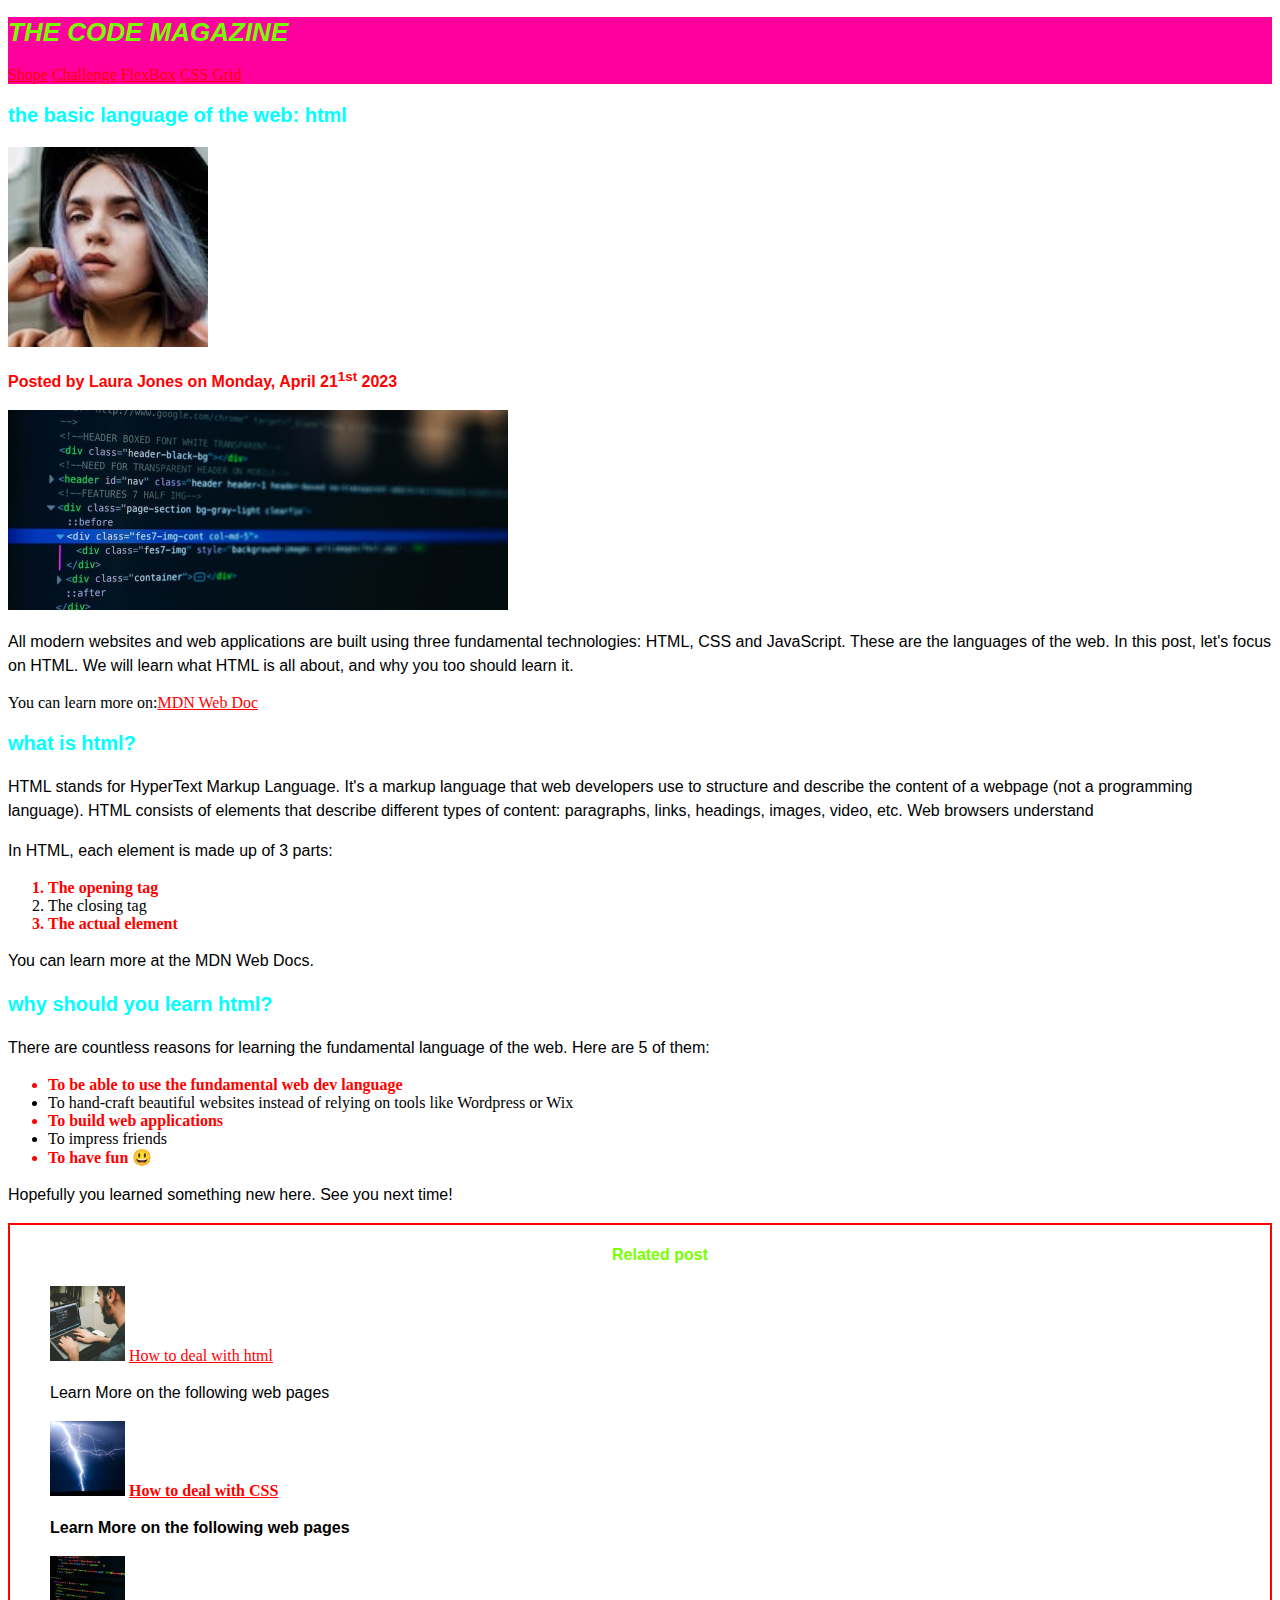
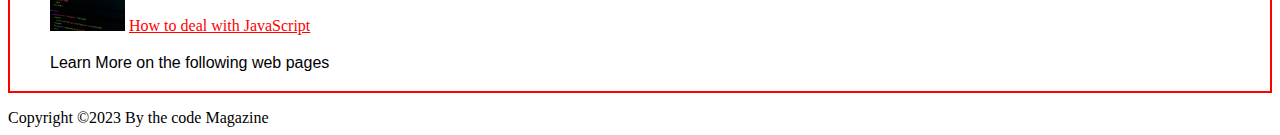
<file: section-1-2-3/index.html>
<!DOCTYPE html>
<html lang="en">
  <head>
    <meta charset="UTF-8" />
    <meta http-equiv="X-UA-Compatible" content="IE=edge" />
    <meta
      name="viewport"
      content="width=
    , initial-scale=1.0"
    />
    <title>Aaron web Page</title>
   <link href="./style.css" rel="stylesheet"/>
  </head>
  <body>
  <header>
    <nav>
      <h1>The Code Magazine</h1>
      <a href="./shope.html">Shope</a>
      <a href="#">Challenge</a>
      <a href="#">FlexBox</a>
      <a href="#">CSS Grid</a>
    </nav>
    </header>
<article>
    <h3>The Basic Language of the Web: HTML</h3>
    <img src="./image/laura-jones.jpg" alt="The Blog" width="200" height="200" />
    <p id="author">Posted by Laura Jones on Monday, April 21<sup>1st</sup> 2023</p>
    <img src="./image/post-img.jpg" alt="Html code snipe" width="500" height="200" />
    <p>
      All modern websites and web applications are built using three fundamental
      technologies: HTML, CSS and JavaScript. These are the languages of the
      web. In this post, let's focus on HTML. We will learn what HTML is all
      about, and why you too should learn it.
    </p>
    You can learn more on:<a
      href="https://developer.mozilla.org/en-US/"
      alt="_blank"
      >MDN Web Doc</a
    >
    <h3>What is HTML?</h3>
    <p>
      HTML stands for HyperText Markup Language. It's a markup language that web
      developers use to structure and describe the content of a webpage (not a
      programming language). HTML consists of elements that describe different
      types of content: paragraphs, links, headings, images, video, etc. Web
      browsers understand
    </p>

    <p>In HTML, each element is made up of 3 parts:</p>
    <ol id="ol-list">
      <li>The opening tag</li>
      <li>The closing tag</li>
      <li>The actual element</li>
    </ol>
    <p>You can learn more at the MDN Web Docs.</p>
    <h3>Why should you learn HTML?</h3>
    <p>
      There are countless reasons for learning the fundamental language of the
      web. Here are 5 of them:
    </p>
    <ul>
      <li>To be able to use the fundamental web dev language</li>
      <li>
        To hand-craft beautiful websites instead of relying on tools like
        Wordpress or Wix
      </li>
      <li>To build web applications</li>
      <li>To impress friends</li>
      <li>To have fun 😃</li>
    </ul>
    <p>Hopefully you learned something new here. See you next time!</p>
</article>

<ul class="author-list">
  <h4>Related post</h4>
<li>

    <img src="./image/related-1.jpg"/ alt="By Jonas Schemedtmann"
    width="75"
    height="75">
    <a href="Hello">How to deal with html</a>
    <p>Learn More on the following web pages</p>
</li>
<li>
    <img src="./image/related-2.jpg" alt="BY Aaron Abraham"
    width="75"
    height="75"/>
    <a href="Hello">How to deal with CSS</a>
    <p>Learn More on the following web pages</p>
</li>
<li>
    <img src="./image/related-3.jpg" alt="The blog image"/
    width="75"
    height="75">
    <a href="Hello">How to deal with JavaScript</a>
    <p>Learn More on the following web pages</p>
</li>
</ul>
</aside>
</html>
<footer>
    Copyright &copy;2023 By the code Magazine
</footer>
</body>
</html>
</file>
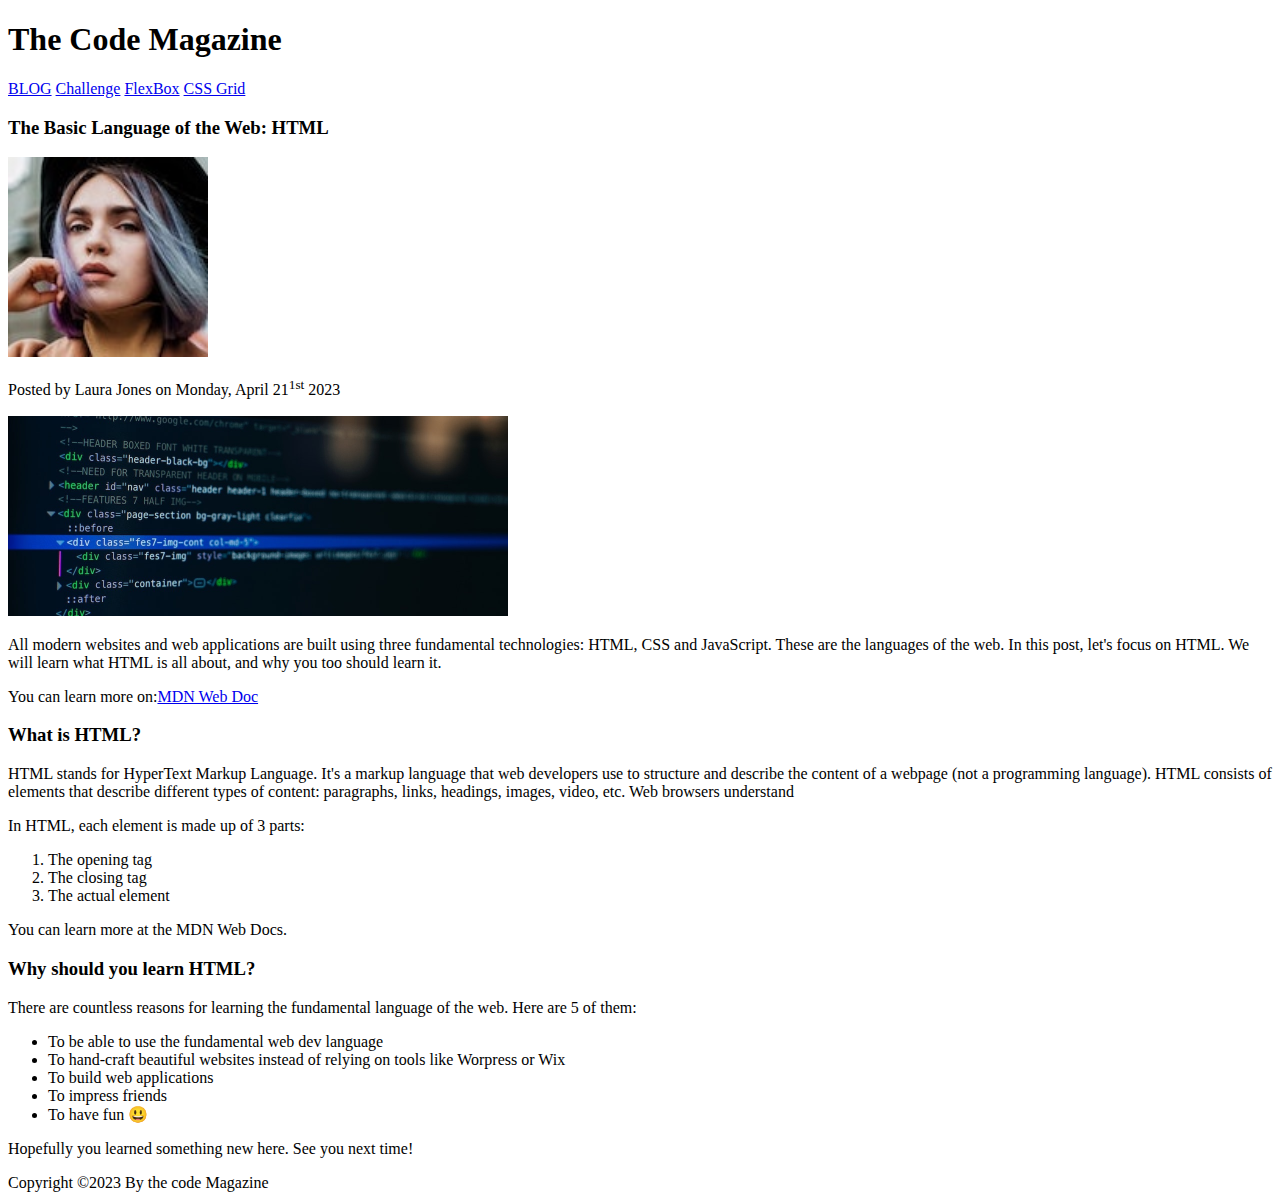
<file: section-1-2/index.html>
<!DOCTYPE html>
<html lang="en">
  <head>
    <meta charset="UTF-8" />
    <meta http-equiv="X-UA-Compatible" content="IE=edge" />
    <meta
      name="viewport"
      content="width=
    , initial-scale=1.0"
    />
    <title>Aaron web Page</title>
  </head>
  <header>
    <nav>
      <h1>The Code Magazine</h1>
      <a href="./blog.html">BLOG</a>
      <a href="#">Challenge</a>
      <a href="#">FlexBox</a>
      <a href="#">CSS Grid</a>
    </nav>
    </header>
<article>
    <h3>The Basic Language of the Web: HTML</h3>
    <img src="./laura-jones.jpg" alt="The Blog" width="200" height="200" />
    <p>Posted by Laura Jones on Monday, April 21<sup>1st</sup> 2023</p>
    <img src="./post-img.jpg" alt="Html code snipe" width="500" height="200" />
    <p>
      All modern websites and web applications are built using three fundamental
      technologies: HTML, CSS and JavaScript. These are the languages of the
      web. In this post, let's focus on HTML. We will learn what HTML is all
      about, and why you too should learn it.
    </p>
    You can learn more on:<a
      href="https://developer.mozilla.org/en-US/"
      alt="_blank"
      >MDN Web Doc</a
    >
    <h3>What is HTML?</h3>
    <p>
      HTML stands for HyperText Markup Language. It's a markup language that web
      developers use to structure and describe the content of a webpage (not a
      programming language). HTML consists of elements that describe different
      types of content: paragraphs, links, headings, images, video, etc. Web
      browsers understand
    </p>

    <p>In HTML, each element is made up of 3 parts:</p>
    <ol>
      <li>The opening tag</li>
      <li>The closing tag</li>
      <li>The actual element</li>
    </ol>
    <p>You can learn more at the MDN Web Docs.</p>
    <h3>Why should you learn HTML?</h3>
    <p>
      There are countless reasons for learning the fundamental language of the
      web. Here are 5 of them:
    </p>
    <ul>
      <li>To be able to use the fundamental web dev language</li>
      <li>
        To hand-craft beautiful websites instead of relying on tools like
        Worpress or Wix
      </li>
      <li>To build web applications</li>
      <li>To impress friends</li>
      <li>To have fun 😃</li>
    </ul>
    <p>Hopefully you learned something new here. See you next time!</p>
</article>
<footer>
    Copyright &copy;2023 By the code Magazine
</footer>
  </body>
</html>
</file>
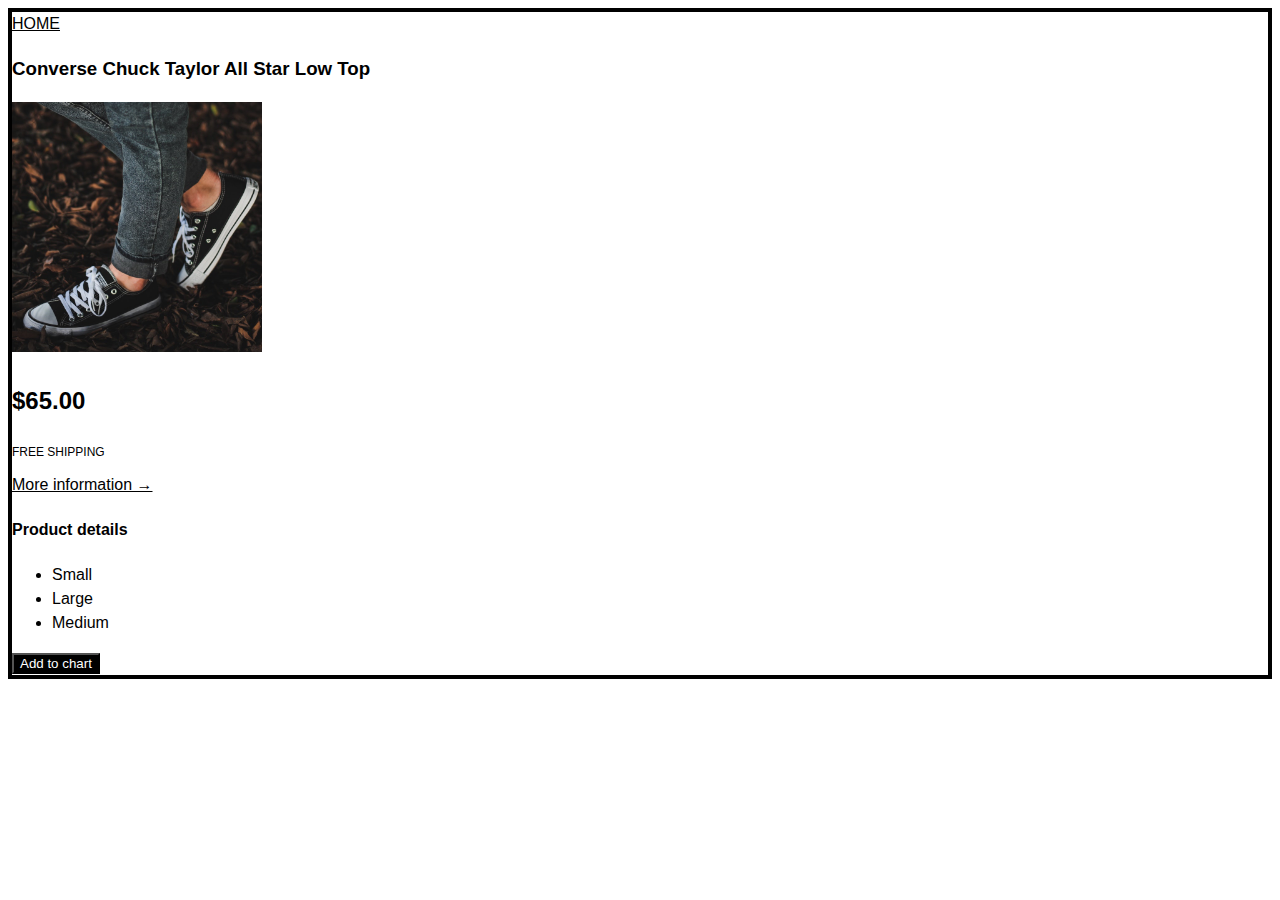
<file: section-1-2-3/shope.html>
<!DOCTYPE html>
<html lang="en">
  <head>
    <meta charset="UTF-8" />
    <meta http-equiv="X-UA-Compatible" content="IE=edge" />
    <meta name="viewport" content="width=device-width, initial-scale=1.0" />
    <title>BLOG</title>
    <link href="./Styles.css" rel="stylesheet">
  </head>
  <body>
    <a href="./index.html">HOME</a>
    <h3>Converse Chuck Taylor All Star Low Top</h3>
    <img src="./image/challenges.jpg" alt="ALl star"
    width="250"
    height="250"/>
    <p id="value">$65.00</p>
    <p id="text">free shipping</p>
    <a href="#">More information &rarr;</a>
  <p><h4>Product details</h4></p>
  <ul>
    <li>Small</li>
    <li>Large</li>
    <li>Medium</li>
  </ul>
  <button class="btn">Add to chart</button>
</body>
</html>
</file>
<file: section-1-2-3/style.css>
h1 {
  color: rgb(119, 255, 0);
  font-size: 26px;
  font-family: sans-serif;
  text-transform: uppercase;
  font-style: italic;
}
h3 {
  color: #0ff;
  font-size: 20px;
  font-family: sans-serif;
  text-transform: lowercase;
  font-style: normal;
}
p {
  color: black;
  font-family: sans-serif;
  line-height: 1.5;
}
h4 {
  text-align: center;
  font-family: sans-serif;
  font-size: 16px;
  color: rgb(119, 255, 0);
}
#author {
  color: red;
  font-weight: bold;
}
.author-list {
  list-style: none;
  border: 2px solid red;
}
header {
  background-color: rgb(255, 0, 157);
}
/* Used for table */
li:nth-child(odd) {
  font-weight: bold;
  color: red;
}
/* the order is LVHA*/
a:link {
  color: red;
}
a:visited {
  color: yellow;
}
a:hover {
  color: yellowgreen;
}
a:active {
  color: blue;
}
</file>
<file: section-1-2-3/Styles.css>
#value {
  font-weight: bold;
  font-size: 24px;
}
#text {
  font-weight: lighter;
  font-size: 12px;
  text-transform: uppercase;
}
a:link {
  color: black;
}
a:visited {
  color: red;
}
a:hover {
  color: green;
  font-weight: bold;
  text-decoration: none;
}
a:active {
  color: yellowgreen;
}
body {
  border-color: 3px solid black;
  font-family: sans-serif;
  line-height: 1.5;
  border: 4px solid black;
}
.btn {
  background-color: black;
  color: #fff;
  cursor: pointer;
}
.btn:hover {
  color: #000;
  background-color: aqua;
}
</file>
